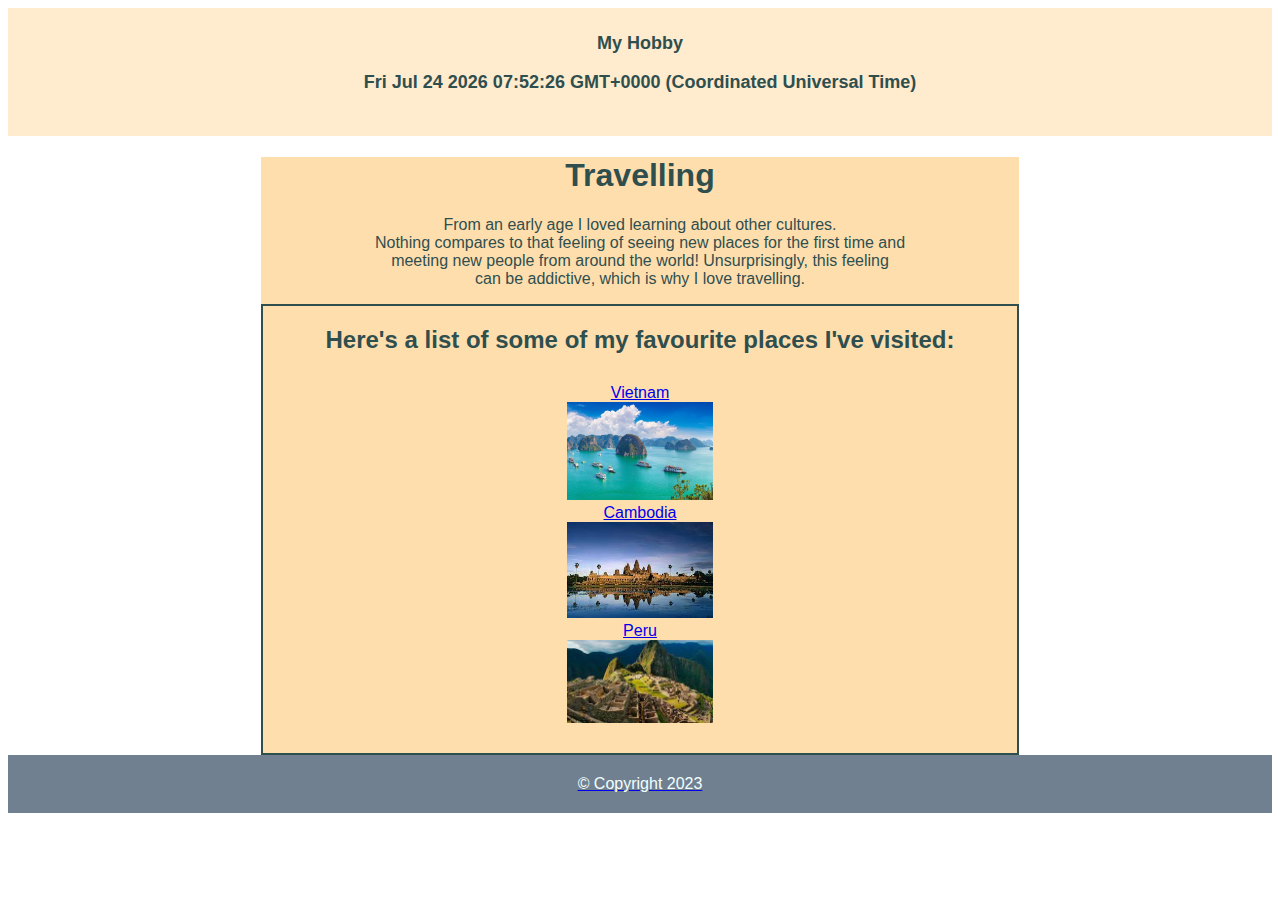
<file: index.html>
<!DOCTYPE html>
<html Lang="eng">
    <head>
        <meta charset="UTF-8">
        <meta http http-equiv="X-UA-Compatible" content="IE=edge">
        <meta name="viewport" content="width=device-width", initial-scale="1.0">
        <title>Hobby</title>
        <link rel="stylesheet" href="Hobby.css">
    </head>
    <body>
        <header>My Hobby <p id='date-time'></p></header>
        <section class="container">
        <div>
            <h1>Travelling</h1>
            <p>From an early age I loved learning about other cultures.<br>
                Nothing compares to that feeling of seeing new places for the first time and <br>
                 meeting new people from around the world! Unsurprisingly, this feeling <br>
                 can be addictive, which is why I love travelling.
            </p>
         </div>
         <div id="picsection">
            <h2>Here's a list of some of my favourite places I've visited:</h2>
            <ul>
                <li><a href='https://en.wikipedia.org/wiki/Vietnam'target="_blank">Vietnam</href>  <br>
                    <img src="vietnam.jpeg" alt="A picture of Vietnam" width="20%">
                </li>
                <li><a href="https://en.wikipedia.org/wiki/Cambodia" target="_blank">Cambodia</href> <br>
                    <img src="cambodia.jpg" alt="A picture of Cambodia" width="20%">
                </li>
                <li><a href="https://en.wikipedia.org/wiki/Peru" target="_blank">Peru</href><br>
                    <img src="peru.jpg" alt="A pisture of Peru" width="20%">
                </li>
            </ul>
         </div>
        </section>
        <footer>&copy Copyright 2023</footer>
        <script src="Hobby.js"></script>
    </body>
</html>
</file>
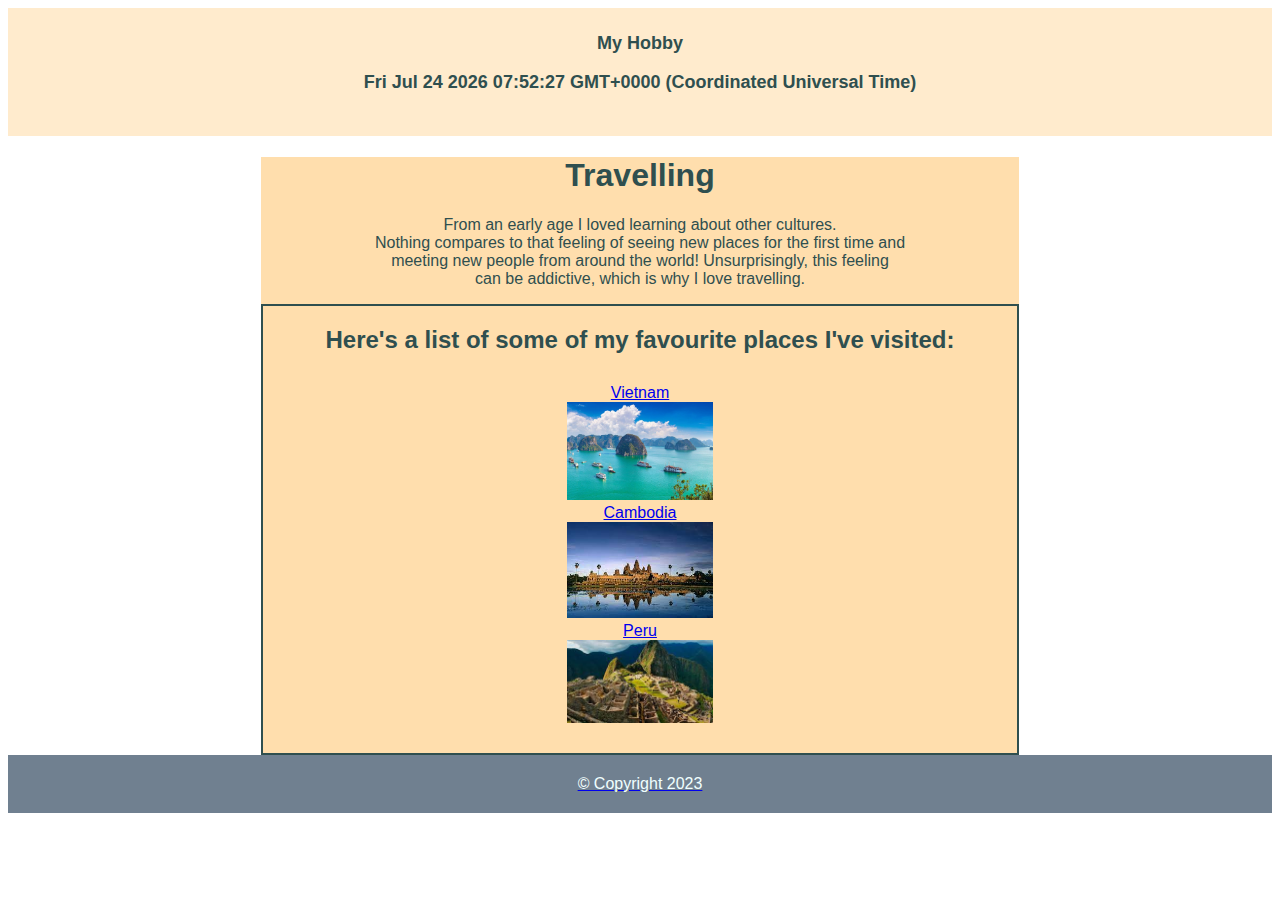
<file: Hobby.html>
<!DOCTYPE html>
<html Lang="eng">
    <head>
        <meta charset="UTF-8">
        <meta http http-equiv="X-UA-Compatible" content="IE=edge">
        <meta name="viewport" content="width=device-width", initial-scale="1.0">
        <title>Hobby</title>
        <link rel="stylesheet" href="Hobby.css">
    </head>
    <body>
        <header>My Hobby
            <p id='date-time'></p>
        </header>
        <section class="container">
        <div>
            <h1>Travelling</h1>
            <p>From an early age I loved learning about other cultures.<br>
                Nothing compares to that feeling of seeing new places for the first time and <br>
                 meeting new people from around the world! Unsurprisingly, this feeling <br>
                 can be addictive, which is why I love travelling.
            </p>
         </div>
         <div id="picsection">
            <h2>Here's a list of some of my favourite places I've visited:</h2>
            <ul>
                <li><a href='https://en.wikipedia.org/wiki/Vietnam'target="_blank">Vietnam</href>  <br>
                    <img src="vietnam.jpeg" alt="A picture of Vietnam" width="20%">
                </li>
                <li><a href="https://en.wikipedia.org/wiki/Cambodia" target="_blank">Cambodia</href> <br>
                    <img src="cambodia.jpg" alt="A picture of Cambodia" width="20%">
                </li>
                <li><a href="https://en.wikipedia.org/wiki/Peru" target="_blank">Peru</href><br>
                    <img src="peru.jpg" alt="A pisture of Peru" width="20%">
                </li>
            </ul>
         </div>
        </section>
        <footer>&copy Copyright 2023</footer>
        <script src="Hobby.js"></script>
    </body>
</html>
</file>
<file: Hobby.css>
body{font-family: Arial, Helvetica, sans-serif;
color: #2F4F4F;
}
header{
    background-color: #FFEBCD;
    text-align: center;
    font-weight:bold;
    font-size: large;
    padding: 25px;
}
.container{margin-top: auto;
    margin-bottom: auto;
    margin-left: 20%;
    margin-right: 20%;
    background-color: #FFDEAD;
}
h1,h2,p,ul{ text-align: center;}
ul{
    list-style: none;
    padding: 10px;
}
footer{
    background-color: #708090;
    color: azure;
    padding-top:20px;
    padding-bottom: 20px;
    text-align: center;
}
#picsection{
    border-style:double;
    border-width: 2px;
}
</file>
